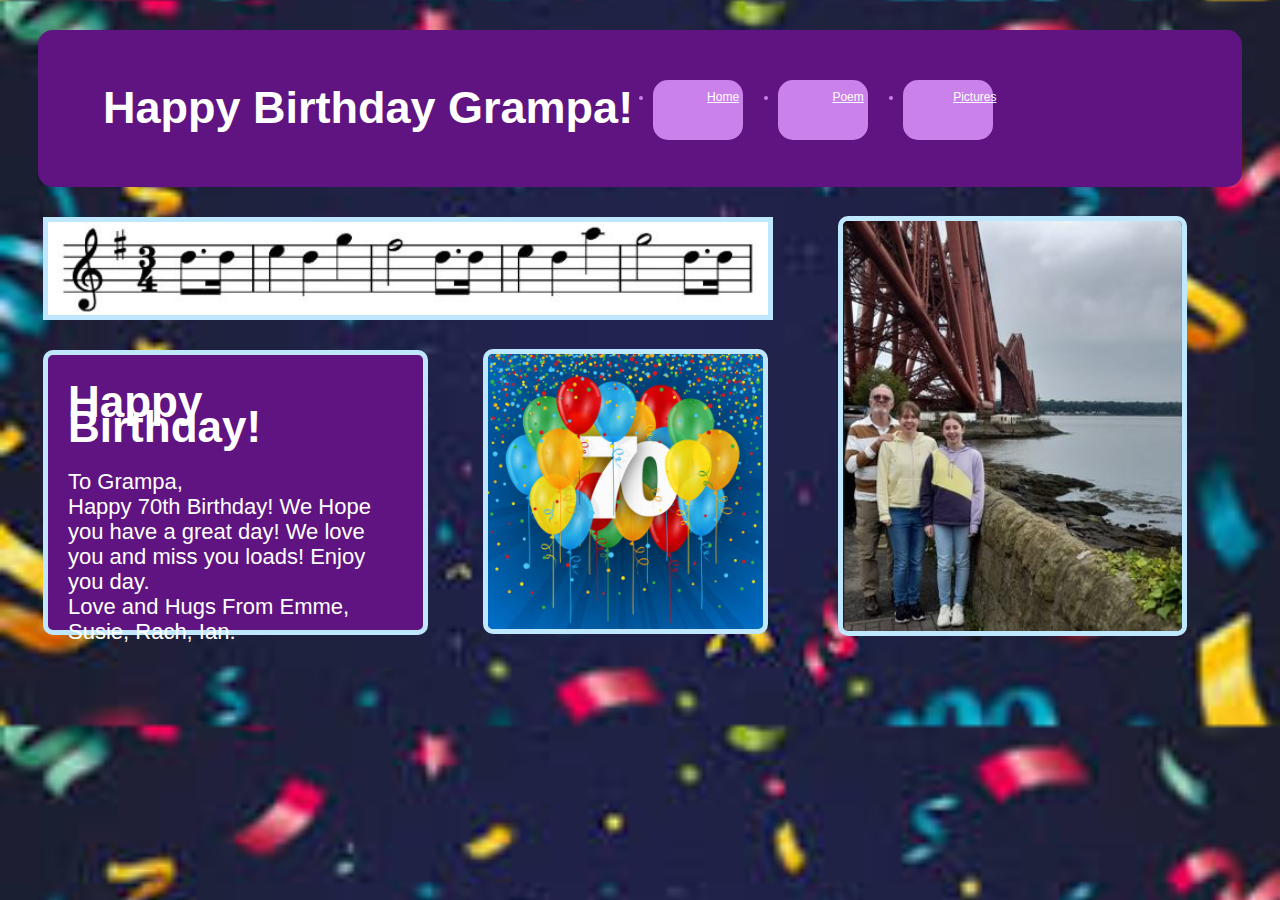
<file: index.html>
<!DOCTYPE html>

<head>
<link rel="stylesheet" href="birthdaystylesheet.css">
<title>Happy Birthday!</title>

<meta name="viewport" content="width=device-width, initial-scale=1.0">

</head>

<body>



<header>
  <div>
  <h2>Happy Birthday Grampa!</h2>

  
  </div>
  
  <div id="grid-container">
  
  	<div> 
	<p> <li><a href="index.html">Home</a></li> </p>
	</div>
  
 
 
	<div> 
	<p> <li><a href="Poem.html">Poem</a></li> </p>

	</div>
	
	<div> 
	<p> <li><a href="Pictures.html">Pictures</a></li> </p>
	</div>
</div>
	
	

	
</header>

<footer>
  <p>  </p>
  
</footer>

<section>

	 <article>
		<h1>Happy Birthday!</h1>
		<p>To Grampa, <br> Happy 70th Birthday! We Hope you have a great day! We love you and miss you loads! Enjoy you day. 
		<br> Love and Hugs From Emme, Susie, Rach, Ian. </p>

	 </article>

	<p><img id="image2" src="SeventyPicture.JPG" alt="SeventyPicture"> </p>

	<p><img id="image1" src="GrampaForthBridge.JPG" alt="GrampaForthBridge"> </p>

</section>



</body>
</html>
</file>
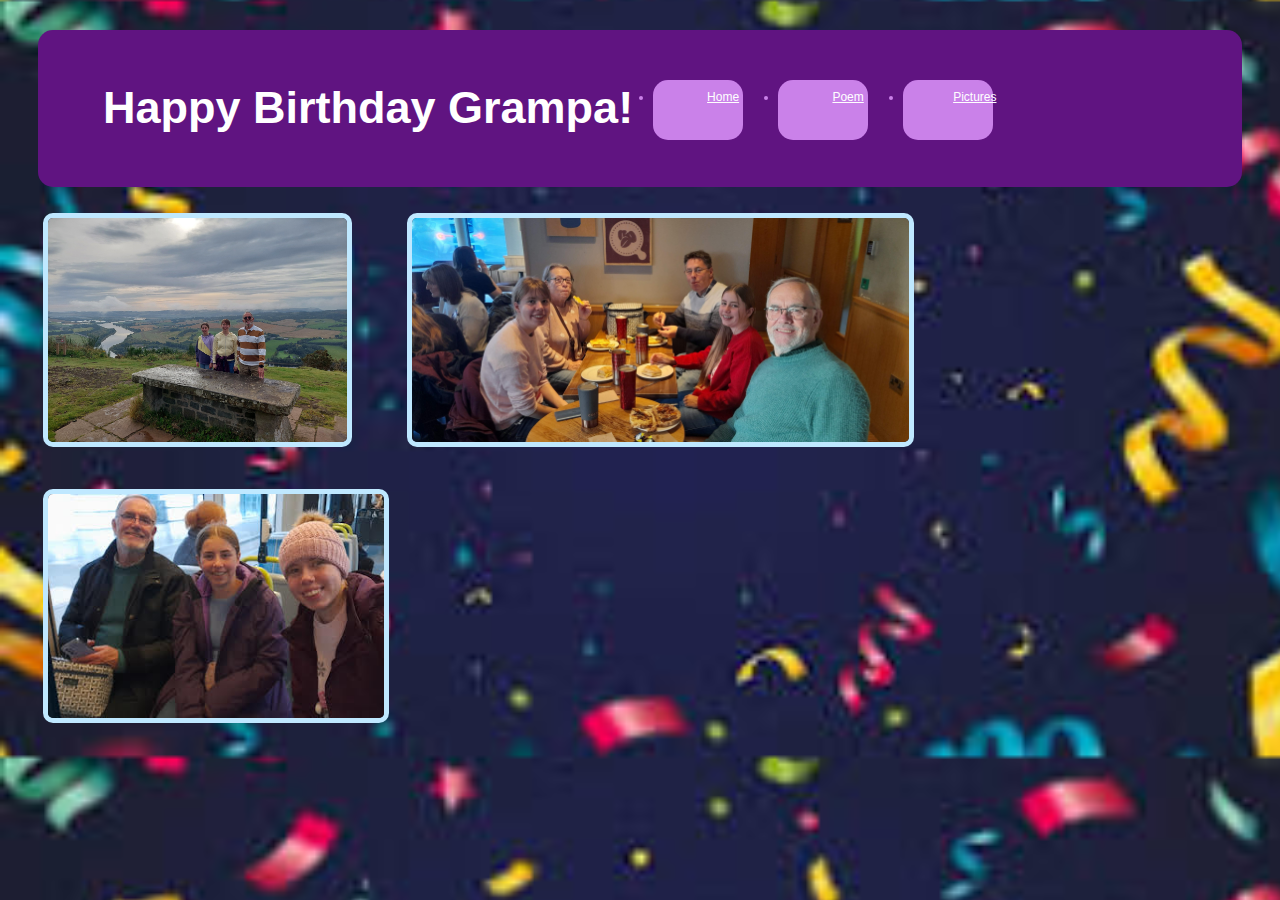
<file: Pictures.html>
<!DOCTYPE html>

<head>
<link rel="stylesheet" href="birthdaystylesheet.css">
<title>Happy Birthday!</title>

<meta name="viewport" content="width=device-width, initial-scale=1.0">

</head>

<body>



<header>
  <div>
  <h2>Happy Birthday Grampa!</h2>

  
  </div>
  
  <div id="grid-container">
  
  	<div> 
	<p> <li><a href="index.html">Home</a></li> </p>
	</div>
  

	<div> 
	<p> <li><a href="Poem.html">Poem</a></li> </p>

	</div>
	
	<div> 
	<p> <li><a href="Pictures.html">Pictures</a></li> </p>
	</div>
	
</div>
	
	

	
</header>


<section>

	<p><img id="image3" src="GrampaKinnoullHill.JPG" alt="GrampaKinnoullHill"> </p>
	<p><img id="image3" src="GrampaCosta.JPG" alt="GrampaCosta"> </p>
	<p><img id="image3" src="GrampaTram.JPG" alt="GrampaTram"> </p>

</section>



</body>
</html>
</file>
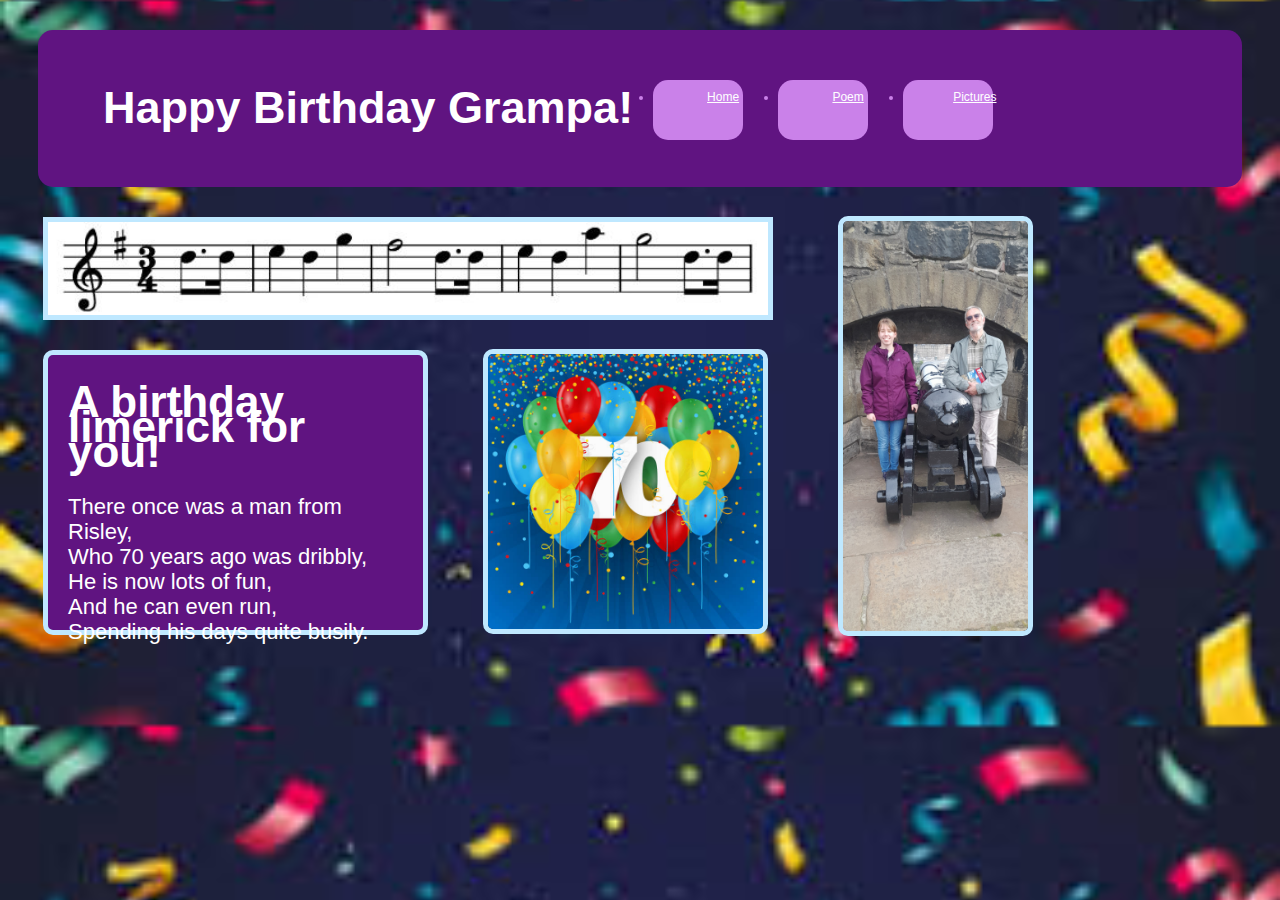
<file: Poem.html>
<!DOCTYPE html>

<head>
<link rel="stylesheet" href="birthdaystylesheet.css">
<title>Happy Birthday!</title>

<meta name="viewport" content="width=device-width, initial-scale=1.0">

</head>

<body>



<header>
  <div>
  <h2>Happy Birthday Grampa!</h2>

  
  </div>
  
  <div id="grid-container">
  
  	<div> 
	<p> <li><a href="index.html"> Home</a></li> </p>
	</div>
  

 
	<div> 
	<p> <li><a href="Poem.html">Poem</a></li> </p>

	</div>
	
	<div> 
	<p> <li><a href="Pictures.html">Pictures</a></li> </p>
	</div>
</div>
	
	

	
</header>

<footer>
  <p>  </p>
  
</footer>

<section>

	 <article>
		<h1>A birthday limerick for you!</h1>
		<p>There once was a man from Risley, <br> Who 70 years ago was dribbly, <br> He is now lots of fun, <br> And he can even run, 
		<br>Spending his days quite busily.   </p>

	 </article>

	<p><img id="image2" src="SeventyPicture.JPG" alt="SeventyPicture"> </p>

	<p><img id="image1" src="GrampaEdinburughCastle.JPG" alt="GrampaEdinburughCastle"> </p>

</section>


</body>
</html>
</file>
<file: birthdaystylesheet.css>
<!DOCTYPE html>
<html lang="en">
<head>
<title>CSS Template</title>
<meta charset="utf-8">
<meta name="viewport" content="width=device-width, initial-scale=1">
<style>
* {
  box-sizing: border-box;
  column-count: 3;
}



/* Background image and font */
body {
  -webkit-flex: 3;
  -ms-flex: 3;
  font-family: Arial;
  background-image: url('background.jpg');
  background-size: cover;

}


/* Style the header */
header {

  display: flex;
  flex-wrap: wrap;
  background-color: #601481 ;
  border-radius: 15px;
  padding: 15px;
  text-align: left 100px;
  text-indent: 50px;
  font-size: 30px;
  color: white;
  border-color: #BFE8FF;
  margin: 10px;
  margin-left:30px;
  margin-right: 30px;
  margin-top:30px;
  column-count: 3;



/* Grid for the naviagtion to be in the header*/
#grid-container {
  
  display: grid;
  grid-template-columns: 90px 90px 90px;
  gap: 35px;
  align-items: left;
  padding: 0px;
  margin: 20px;
  
}

/* Design of navigation */
#grid-container > div {

  background-color: #CA81E9 ;
  font-size: 12px;
  color: #CA81E9;
  height: 60px;
  border-radius: 15px;
  text-align: center;
  line-height: 11px;
  margin-top: 15px;
   
}

}

/* Allowing the text and photos to move when the page resized. */
section {
  display: -webkit-flex;
  display: flex;
  flex-wrap: wrap;
  column-count: 3;
  
}



a { 
text-decoration: underline; 
color: white; 
	}

a:hover { 
text-decoration: underline; 
color: blue; 
	}


/* Style the content */
article {


  background-color: #601481 ;
  padding: 20px;
  padding-top: 5px;
  margin:50px;
  margin-top:10px;
  margin-right: 20px;
  margin-left: 35px;
  width: 335px;
  min-width: 335px;
  height: 250px;
  color: white;
  font-size: 22px;
  border: solid;
  border-width: 5px;
  border-color: #BFE8FF;
  border-radius: 10px;
  line-height: 25px;

  
}
  


/*size and placing for school value photo */
#image1 {
	-webkit-flex: 3;
	-ms-flex: 3;
	display:flex;
	margin: 10px;
	margin-top: -140px;
	margin-left: 50px;
	margin-right: 20px;
	width: 230spx;
	height: 410px;
    border: solid;
	border-width: 5px;
    border-color: #BFE8FF;
	border-radius: 10px;
}

#image2 {
	-webkit-flex: 3;
	-ms-flex: 3;
	display:flex;
	margin: 10px;
	margin-top: -7px;
	margin-left: 35px;
	margin-right: 20px;
	width: 205spx;
	height: 275px;
    border: solid;
	border-width: 5px;
    border-color: #BFE8FF;
	border-radius: 10px;
}


#image3 {
	-webkit-flex: 3;
	-ms-flex: 3;
	display:flex;
	margin: 10px;
	margin-top: 0px;
	margin-left: 35px;
	margin-right: 20px;
	width: 182spx;
	height: 224px;
    border: solid;
	border-width: 5px;
    border-color: #BFE8FF;
	border-radius:10px;
}

/* Style of the footer */
footer {
  display: -webkit-flex;
  display: flex;
  flex-wrap: wrap;
  background-color: #601481  ;
  padding-left: 20px;
  font-size: 15px;
  color: white;
  margin: 35px;
  margin-top: 30px;
  margin-bottom: 20px;
  max-width: 700px;
  height: 93px;
  border: solid;
  border-width: 5px;
  border-color: #BFE8FF;
  
  background-image: url('happybirthdaymusic.JPG');
  background-size: cover;
  
  
  
}

@media (max-width: 600px) {
  section {
    -webkit-flex-direction: column;
    flex-direction: column;
  }
}
</file>
